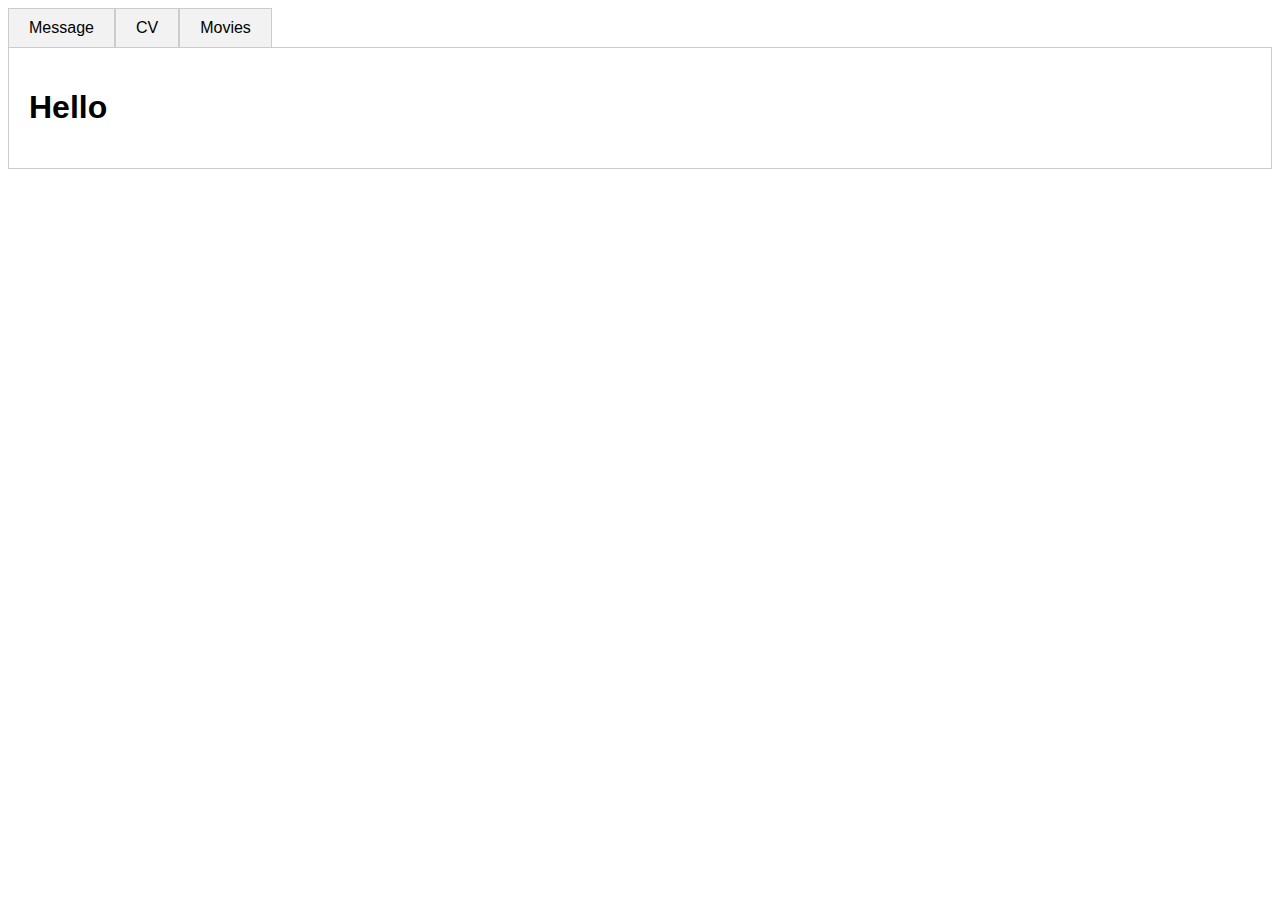
<file: index.html>
<!-- index.html -->

<!DOCTYPE html>
<html lang="en">
<head>
  <meta charset="UTF-8">
  <meta name="viewport" content="width=device-width, initial-scale=1.0">
  <title>Paginated Tab Overview</title>
  <link rel="stylesheet" href="styles.css">
</head>
<body>

<div>
  <ul class="tabs" id="tabList">
    <!-- Tabs will be dynamically added here -->
  </ul>

  <div id="tabContent" class="tab-content">
    <h1>Hello</h1>
    <!-- Tab content will be dynamically added here -->
  </div>

  <!-- <div class="pagination" id="pagination"> -->
    <!-- Pagination controls will be dynamically added here -->
  <!-- </div> -->

  <script src="tabs.js"></script>
</div>

</body>
</html>
</file>
<file: styles.css>
/* styles.css */

body {
  font-family: Arial, sans-serif;
}

.tabs {
  display: flex;
  list-style: none;
  padding: 0;
  margin: 0;
}

.tab {
  cursor: pointer;
  padding: 10px 20px;
  border: 1px solid #ccc;
  border-bottom: none;
  background-color: #f2f2f2;
  user-select: none;
}

.tab:hover {
  background-color: #ddd;
}

.tab.active {
  background-color: #fff;
  border-bottom: 1px solid #ccc;
}

.tab-content {
  display: none;
  padding: 20px;
  border: 1px solid #ccc;
}

.tab-content.active {
  display: block;
}

.pagination {
  margin-top: 20px;
}

.page-link {
  cursor: pointer;
  padding: 5px 10px;
  margin: 0 5px;
  border: 1px solid #ccc;
  background-color: #f2f2f2;
  text-decoration: none;
}

.page-link:hover {
  background-color: #ddd;
}

.page-link.active {
  background-color: #fff;
}


.tab-content {
  display: block;
}
</file>
